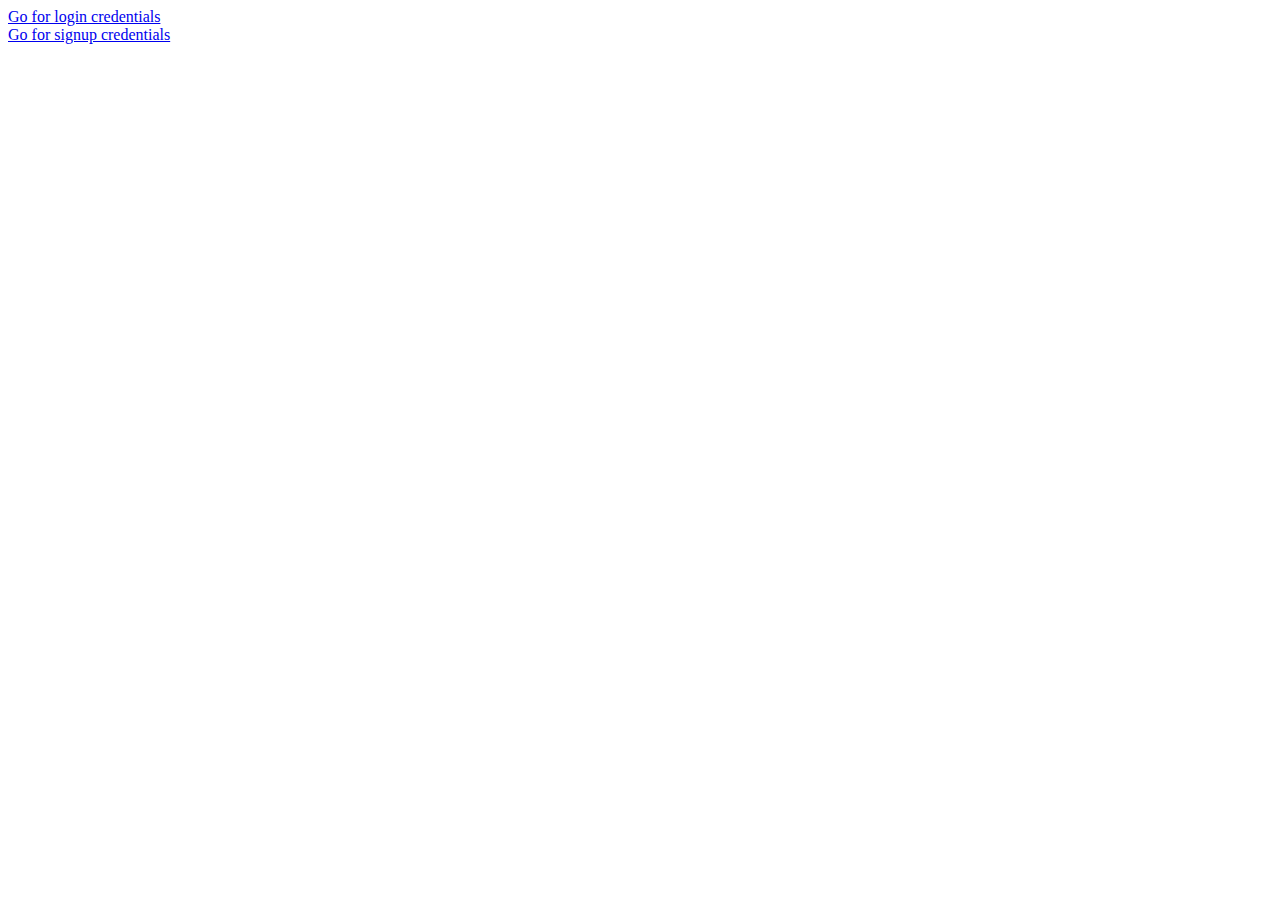
<file: index.html>
<!DOCTYPE html>
<head>
    <title>
    driver file
    </title>
</head>
<body>
    
    <A target="_blank" HREF="login.html">Go for login credentials </A><br>
    <A  target="_blank" HREF="signup.html">Go for signup credentials</A>
</body>
</file>
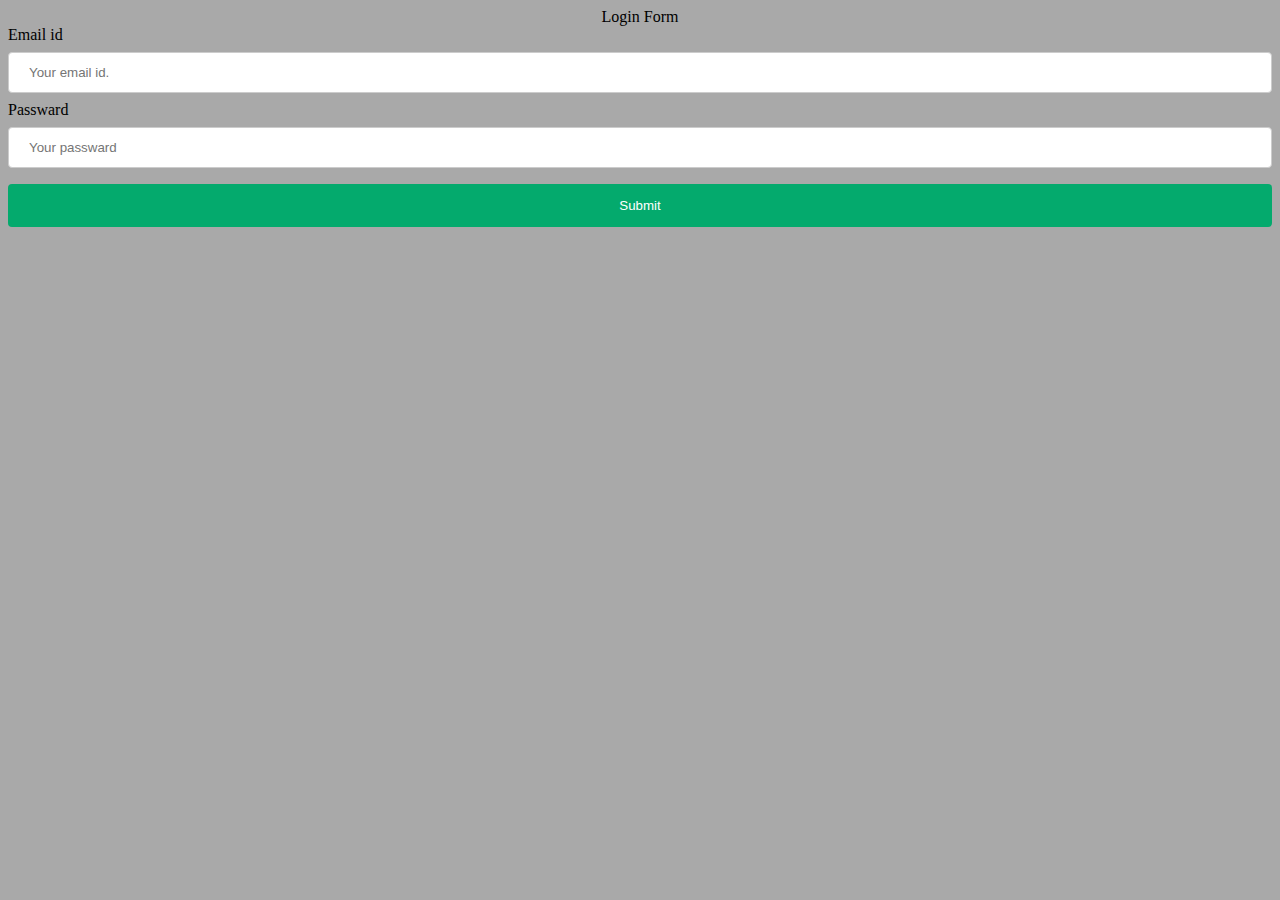
<file: login.html>
<!DOCTYPE html>

<head>
    <meta http-equiv="Content-Type" content="text/html; utf-8" />
    <title>
        login account
    </title>
    <link rel="stylesheet" type="text/css" href="style.css" />

</head>

<body>
    <form>
        <center>Login Form</center>
        <label for="fname">Email id </label>
        <input type="text" id="mail" name="emailid" placeholder="Your email id.">

        <label for="lname">Passward</label>
        <input type="text" id="password" name="password" placeholder="Your passward">

        <input type="submit" value="Submit">
    </form>
</body>
</file>
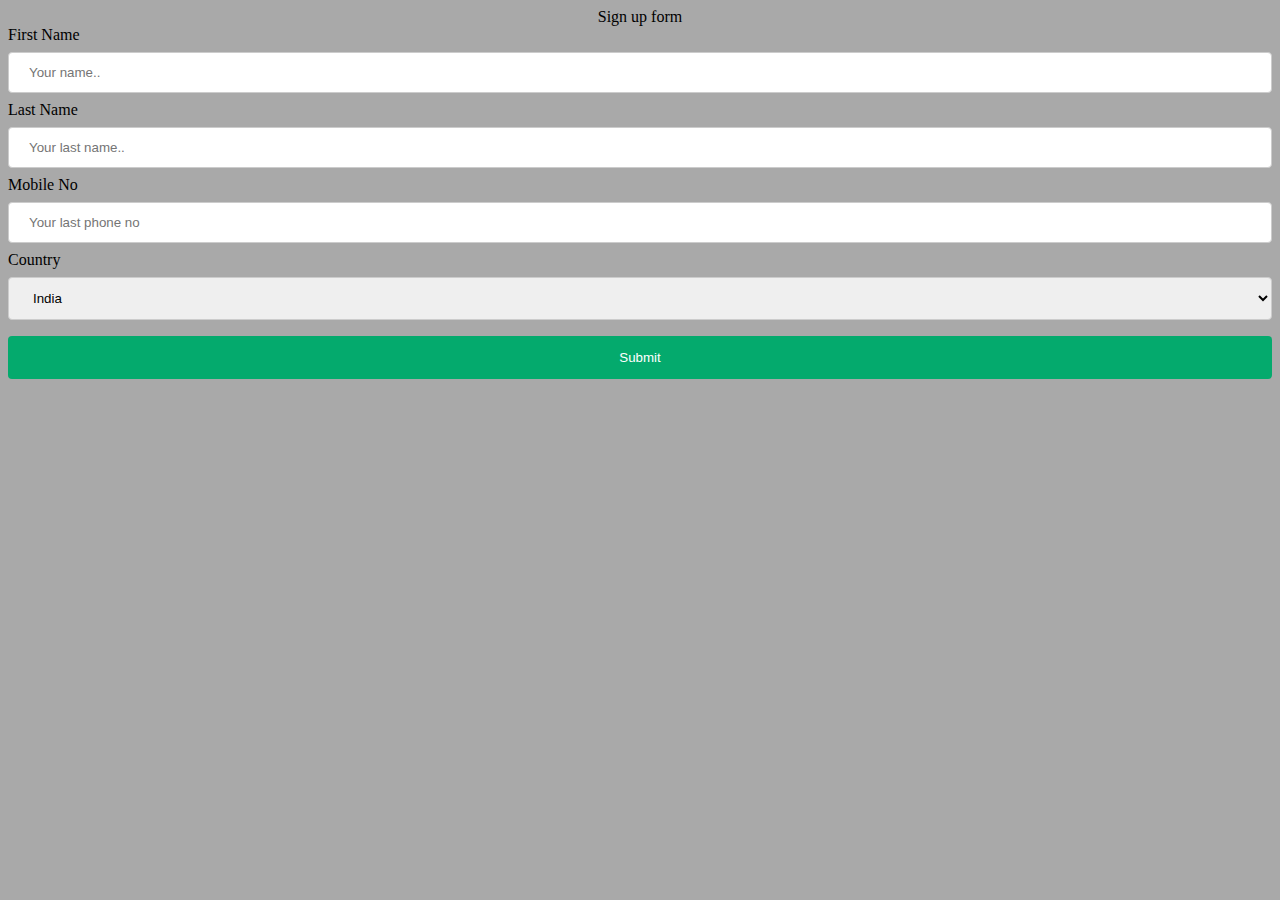
<file: signup.html>
<!DOCTYPE html>
<head>
    <meta http-equiv="Content-Type" content="text/html; utf-8"/>
    <title>
        signup account
    </title>
    <link rel="stylesheet" type="text/css" href="style.css"/>
 
</head>
<body>
<form">
  <center>Sign up form</center>
    <label for="fname">First Name</label>
    <input type="text" id="fname" name="firstname" placeholder="Your name..">
  
    <label for="lname">Last Name</label>
    <input type="text" id="lname" name="lastname" placeholder="Your last name..">
  
    <label for="mobile No">Mobile No</label>
    <input type="text" id="mobile no" name="Mobile no" placeholder="Your last phone no">

    <label for="country">Country</label>
    <select id="country" name="country">
      <option value="India">India</option>
      <option value="USA">USA</option>
      <option value="China">China</option>
    </select>
  
    <input type="submit" value="Submit">
  </form>
</body>
</file>
<file: style.css>
input[type=text], select {
    width: 100%;
    padding: 12px 20px;
    margin: 8px 0;
    display: inline-block;
    border: 1px solid #ccc;
    border-radius: 4px;
    box-sizing: border-box;
  }
  
  /* Style the submit button */
  input[type=submit] {
    width: 100%;
    background-color: #04AA6D;
    color: white;
    padding: 14px 20px;
    margin: 8px 0;
    border: none;
    border-radius: 4px;
    cursor: pointer;
  }
  
  /* Add a background color to the submit button on mouse-over */
  input[type=submit]:hover {
    background-color: #45a049;
  }
  body{
      background-color: darkgrey;
  }
</file>
